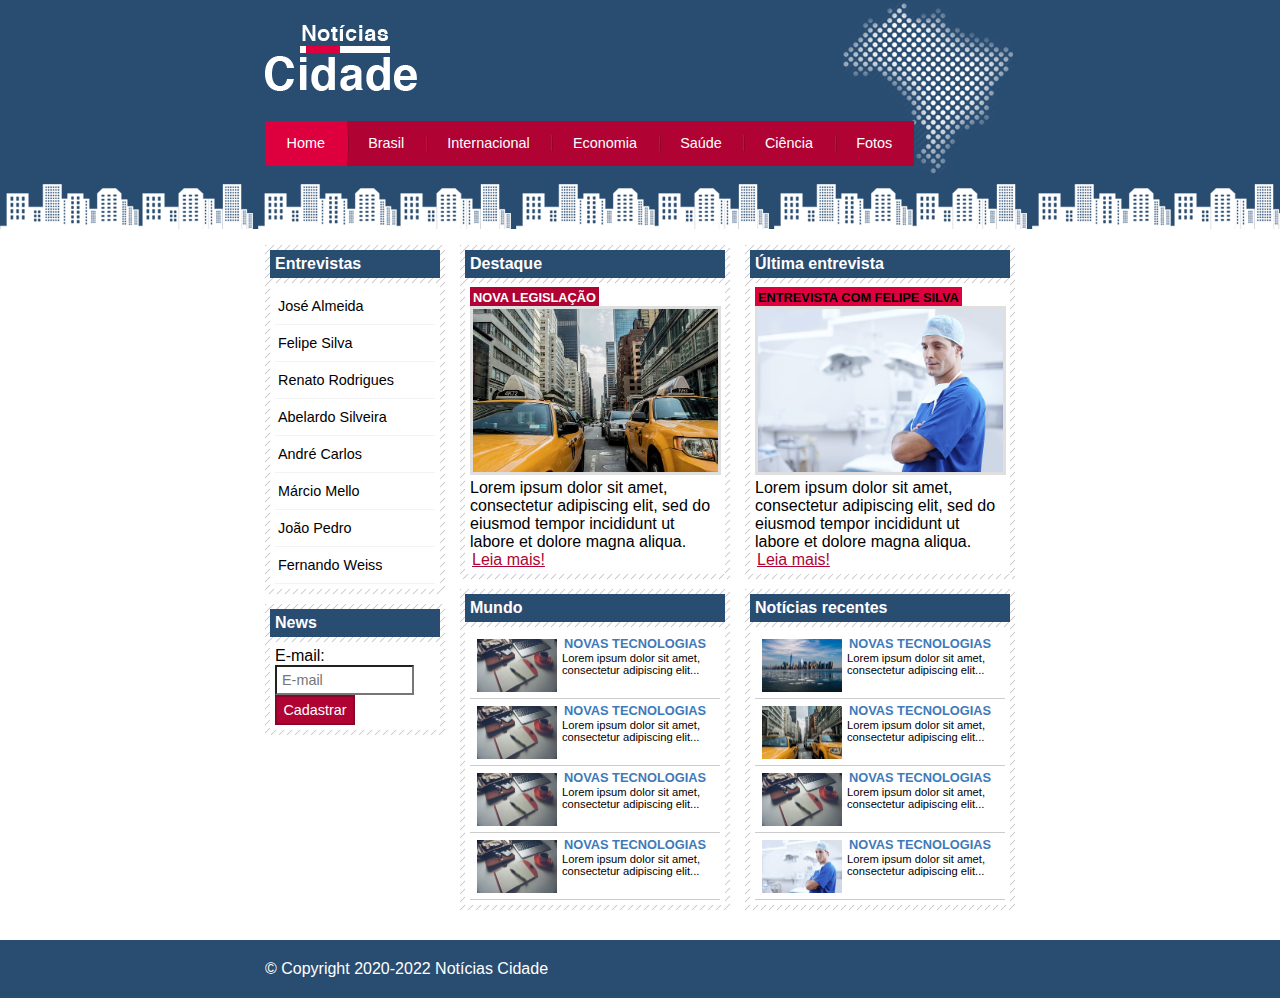
<file: index.html>
<!DOCTYPE html>
<html>
    <head>
        <title>Notícias Cidade - Seu site de notícias</title>
        <meta charset="utf-8">

        <!--Estilo customizado-->
        <link rel="stylesheet" type="text/css" href="estilo.css">

    </head>

    <body class="home">
        <!--Início do container-->
        <div id="container">

            <!--Início topo-->
            <div id="topo">
                <h1 class="logo">Notícias Cidade</h1> 
                <!--título permaneceu por uma questão de acessibilidade
                Atenção -> não ocultar com 'display non'e pois os 
                buscadores como Google podem se questionar
                o porquê de você estar escondendo conteúdo-->
                <ul id="navegacao">
                    <li class="primeiro">
                        <a id="home" href="index.html">Home</a>
                    </li>
                    <li>
                        <a id="brasil" href="brasil.html">Brasil</a>
                    </li>
                    <li>
                        <a id="internacional" href="internacional.html">Internacional</a>
                    </li>
                    <li>
                        <a id="economia" href="economia.html">Economia</a>
                    </li>
                    <li>
                        <a id="saude" href="saude.html">Saúde</a>
                    </li>
                    <li>
                        <a id="ciencia" href="ciencia.html">Ciência</a>
                    </li>
                    <li>
                        <a id="fotos" href="fotos.html">Fotos</a>
                    </li>
                </ul>
            </div>
            <!--Fim topo-->

            <!--Início conteúdo-->
            <div id="conteudo">

                <!--Início conteúdo primário-->
                <!--Por uma questão de acessibilidade o conteúdo primário vem primeiro-->
                <div id="primario">
                    <div class="caixa destaque">
                        <h2>Destaque</h2>
                        <div class="caixa-conteudo">
                            <h3>Nova Legislação</h3>
                            <img class="imagem-principal" src="/imagens/taxi.jpg" width="100%">
                            <p>
                                Lorem ipsum dolor sit amet, consectetur adipiscing elit, 
                                sed do eiusmod tempor incididunt ut labore et dolore 
                                magna aliqua. 
                            </p>
                            <a href="nova-legislacao.html">Leia mais!</a>
                        </div>
                    </div>

                    <div class="caixa">
                        <h2>Mundo</h2>
                        <div class="caixa-conteudo">
                            <ul id="lista-noticias">
                                <li>
                                    <a href="">
                                        <img src="imagens/tecnologia.jpg" width="80">
                                        <h3>Novas tecnologias</h3>
                                        <p>
                                            Lorem ipsum dolor sit amet, 
                                            consectetur adipiscing elit...
                                        </p>
                                    </a>
                                </li>
                                <li>
                                    <a href="">
                                        <img src="imagens/tecnologia.jpg" width="80">
                                        <h3>Novas tecnologias</h3>
                                        <p>
                                            Lorem ipsum dolor sit amet, 
                                            consectetur adipiscing elit...
                                        </p>
                                    </a>
                                </li>
                                <li>
                                    <a href="">
                                        <img src="imagens/tecnologia.jpg" width="80">
                                        <h3>Novas tecnologias</h3>
                                        <p>
                                            Lorem ipsum dolor sit amet, 
                                            consectetur adipiscing elit...
                                        </p>
                                    </a>
                                </li>
                                <li>
                                    <a href="">
                                        <img src="imagens/tecnologia.jpg" width="80">
                                        <h3>Novas tecnologias</h3>
                                        <p>
                                            Lorem ipsum dolor sit amet, 
                                            consectetur adipiscing elit...
                                        </p>
                                    </a>
                                </li>

                            </ul>
                        </div>
                    </div>

                </div>
                <!--Fim conteúdo primário-->

                <!--Início conteúdo secundário-->
                <div id="secundario">
                    <div class="caixa entrevista">
                        <h2>Última entrevista</h2>
                        <div class="caixa-conteudo">
                            <h3>Entrevista com Felipe Silva</h3>
                            <img class="imagem-principal" src="/imagens/doutor.jpg" width="100%">
                            <p>
                                Lorem ipsum dolor sit amet, consectetur adipiscing elit, 
                                sed do eiusmod tempor incididunt ut labore et dolore 
                                magna aliqua. 
                            </p>
                            <a href="">Leia mais!</a>
                        </div>
                    </div>

                    <div class="caixa">
                        <h2>Notícias recentes</h2>
                        <div class="caixa-conteudo">
                            <ul id="lista-noticias">
                                <li>
                                    <a href="">
                                        <img src="imagens/cidade.jpg" width="80">
                                        <h3>Novas tecnologias</h3>
                                        <p>
                                            Lorem ipsum dolor sit amet, 
                                            consectetur adipiscing elit...
                                        </p>
                                    </a>
                                </li>
                                <li>
                                    <a href="">
                                        <img src="imagens/taxi.jpg" width="80">
                                        <h3>Novas tecnologias</h3>
                                        <p>
                                            Lorem ipsum dolor sit amet, 
                                            consectetur adipiscing elit...
                                        </p>
                                    </a>
                                </li>
                                <li>
                                    <a href="">
                                        <img src="imagens/tecnologia.jpg" width="80">
                                        <h3>Novas tecnologias</h3>
                                        <p>
                                            Lorem ipsum dolor sit amet, 
                                            consectetur adipiscing elit...
                                        </p>
                                    </a>
                                </li>
                                <li>
                                    <a href="">
                                        <img src="imagens/doutor.jpg" width="80">
                                        <h3>Novas tecnologias</h3>
                                        <p>
                                            Lorem ipsum dolor sit amet, 
                                            consectetur adipiscing elit...
                                        </p>
                                    </a>
                                </li>

                            </ul>
                        </div>
                    </div>
                </div>
                <!--Fim conteúdo secundário-->

                <!--Início lateral-->
                <div id="lateral">
                    <div class="caixa">
                        <h2>Entrevistas</h2>
                        <div class="caixa-conteudo">
                            <ul>
                                <li>
                                    <a href="">José Almeida</a>
                                </li>
                                <li>
                                    <a href="">Felipe Silva</a>
                                </li>
                                <li>
                                    <a href="">Renato Rodrigues</a>
                                </li>
                                <li>
                                    <a href="">Abelardo Silveira</a>
                                </li>
                                <li>
                                    <a href="">André Carlos</a>
                                </li>
                                <li>
                                    <a href="">Márcio Mello</a>
                                </li>
                                <li>
                                    <a href="">João Pedro</a>
                                </li>
                                <li>
                                    <a href="">Fernando Weiss</a>
                                </li>
                            </ul>
                        </div>
                    </div>

                    <div class="caixa">
                        <h2>News</h2>
                        <div class="caixa-conteudo">
                            <form>
                                <div>
                                    <label for="email">E-mail:</label>
                                    <input type="text" name="email" id="email" placeholder="E-mail">
                                </div>
                                <div>
                                    <input class="submit" type="submit" value="Cadastrar">
                                </div>
                            </form>
                        </div>
                    </div>
                </div>
                <!--Fim lateral-->

            </div>
            <!--Fim conteúdo-->

        </div>
        <!--Fim do container-->

        <!--Início rodapé-->
        <div id="container-rodape" style="clear: both;">
            <!--clear: both -> remove o fluxo flutuante-->
            <div id="rodape">
                &copy; Copyright 2020-2022 Notícias Cidade
            </div>
        </div>
        <!--Fim rodapé-->

    </body>
</html>
</file>
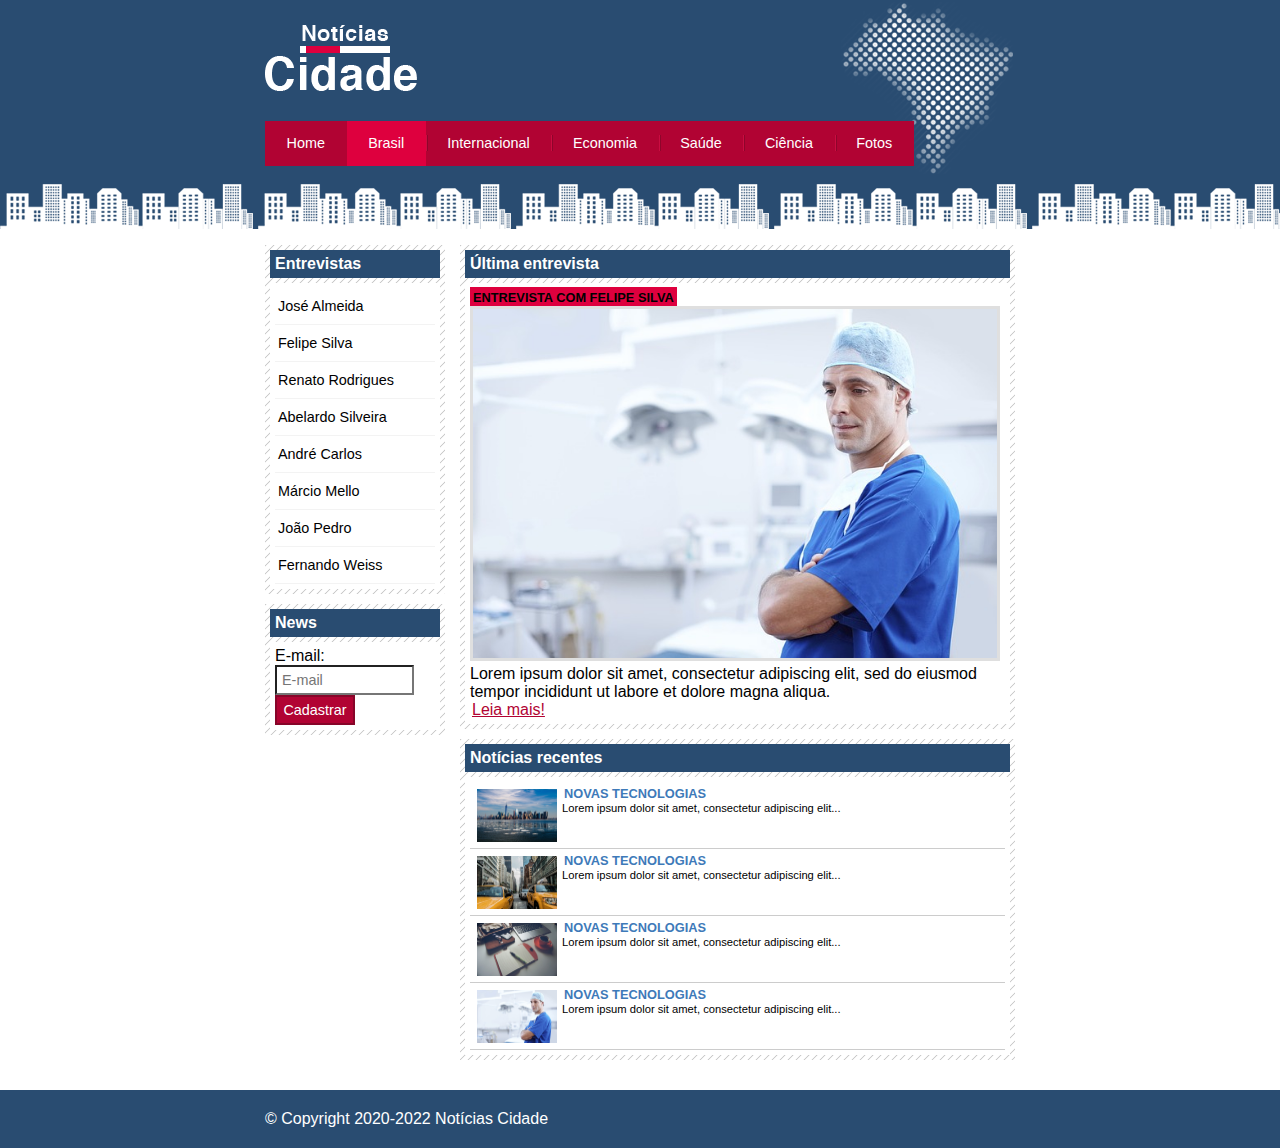
<file: brasil.html>
<!DOCTYPE html>
<html>
    <head>
        <title>Notícias Cidade - Seu site de notícias</title>
        <meta charset="utf-8">

        <!--Estilo customizado-->
        <link rel="stylesheet" type="text/css" href="estilo.css">

    </head>

        <body id="duas-colunas" class="brasil">
            <!--Início do container-->
            <div id="container">
    
                <!--Início topo-->
                <div id="topo">
                    <h1 class="logo">Notícias Cidade</h1> 
                    <!--título permaneceu por uma questão de acessibilidade
                    Atenção -> não ocultar com 'display non'e pois os 
                    buscadores como Google podem se questionar
                    o porquê de você estar escondendo conteúdo-->
                    <ul id="navegacao">
                        <li class="primeiro">
                            <a id="home" href="index.html">Home</a>
                        </li>
                        <li>
                            <a id="brasil" href="brasil.html">Brasil</a>
                        </li>
                        <li>
                            <a id="internacional" href="internacional.html">Internacional</a>
                        </li>
                        <li>
                            <a id="economia" href="economia.html">Economia</a>
                        </li>
                        <li>
                            <a id="saude" href="saude.html">Saúde</a>
                        </li>
                        <li>
                            <a id="ciencia" href="ciencia.html">Ciência</a>
                        </li>
                        <li>
                            <a id="fotos" href="fotos.html">Fotos</a>
                        </li>
                    </ul>
                </div>
                <!--Fim topo-->
    
                <!--Início conteúdo-->
                <div id="conteudo">
    
                    <!--Por uma questão de acessibilidade o conteúdo primário vem primeiro-->
                    <div id="primario">
                        <div class="caixa entrevista">
                            <h2>Última entrevista</h2>
                            <div class="caixa-conteudo">
                                <h3>Entrevista com Felipe Silva</h3>
                                <img class="imagem-principal" src="/imagens/doutor.jpg" width="100%">
                                <p>
                                    Lorem ipsum dolor sit amet, consectetur adipiscing elit, 
                                    sed do eiusmod tempor incididunt ut labore et dolore 
                                    magna aliqua. 
                                </p>
                                <a href="">Leia mais!</a>
                            </div>
                        </div>
    
                        <div class="caixa">
                            <h2>Notícias recentes</h2>
                            <div class="caixa-conteudo">
                                <ul id="lista-noticias">
                                    <li>
                                        <a href="">
                                            <img src="imagens/cidade.jpg" width="80">
                                            <h3>Novas tecnologias</h3>
                                            <p>
                                                Lorem ipsum dolor sit amet, 
                                                consectetur adipiscing elit...
                                            </p>
                                        </a>
                                    </li>
                                    <li>
                                        <a href="">
                                            <img src="imagens/taxi.jpg" width="80">
                                            <h3>Novas tecnologias</h3>
                                            <p>
                                                Lorem ipsum dolor sit amet, 
                                                consectetur adipiscing elit...
                                            </p>
                                        </a>
                                    </li>
                                    <li>
                                        <a href="">
                                            <img src="imagens/tecnologia.jpg" width="80">
                                            <h3>Novas tecnologias</h3>
                                            <p>
                                                Lorem ipsum dolor sit amet, 
                                                consectetur adipiscing elit...
                                            </p>
                                        </a>
                                    </li>
                                    <li>
                                        <a href="">
                                            <img src="imagens/doutor.jpg" width="80">
                                            <h3>Novas tecnologias</h3>
                                            <p>
                                                Lorem ipsum dolor sit amet, 
                                                consectetur adipiscing elit...
                                            </p>
                                        </a>
                                    </li>
    
                                </ul>
                            </div>
                        </div>
                    </div>

                    <!--Início lateral-->
                    <div id="lateral">
                        <div class="caixa">
                            <h2>Entrevistas</h2>
                            <div class="caixa-conteudo">
                                <ul>
                                    <li>
                                        <a href="">José Almeida</a>
                                    </li>
                                    <li>
                                        <a href="">Felipe Silva</a>
                                    </li>
                                    <li>
                                        <a href="">Renato Rodrigues</a>
                                    </li>
                                    <li>
                                        <a href="">Abelardo Silveira</a>
                                    </li>
                                    <li>
                                        <a href="">André Carlos</a>
                                    </li>
                                    <li>
                                        <a href="">Márcio Mello</a>
                                    </li>
                                    <li>
                                        <a href="">João Pedro</a>
                                    </li>
                                    <li>
                                        <a href="">Fernando Weiss</a>
                                    </li>
                                </ul>
                            </div>
                        </div>

                        <div class="caixa">
                            <h2>News</h2>
                            <div class="caixa-conteudo">
                                <form>
                                    <div>
                                        <label for="email">E-mail:</label>
                                        <input type="text" name="email" id="email" placeholder="E-mail">
                                    </div>
                                    <div>
                                        <input class="submit" type="submit" value="Cadastrar">
                                    </div>
                                </form>
                            </div>
                        </div>
                    </div>
                    <!--Fim lateral-->

                </div>
                <!--Fim conteúdo-->
    
            </div>
            <!--Fim do container-->
    
            <!--Início rodapé-->
            <div id="container-rodape" style="clear: both;">
                <!--clear: both -> remove o fluxo flutuante-->
                <div id="rodape">
                    &copy; Copyright 2020-2022 Notícias Cidade
                </div>
            </div>
            <!--Fim rodapé-->
    
        </body>
   
</html>
</file>
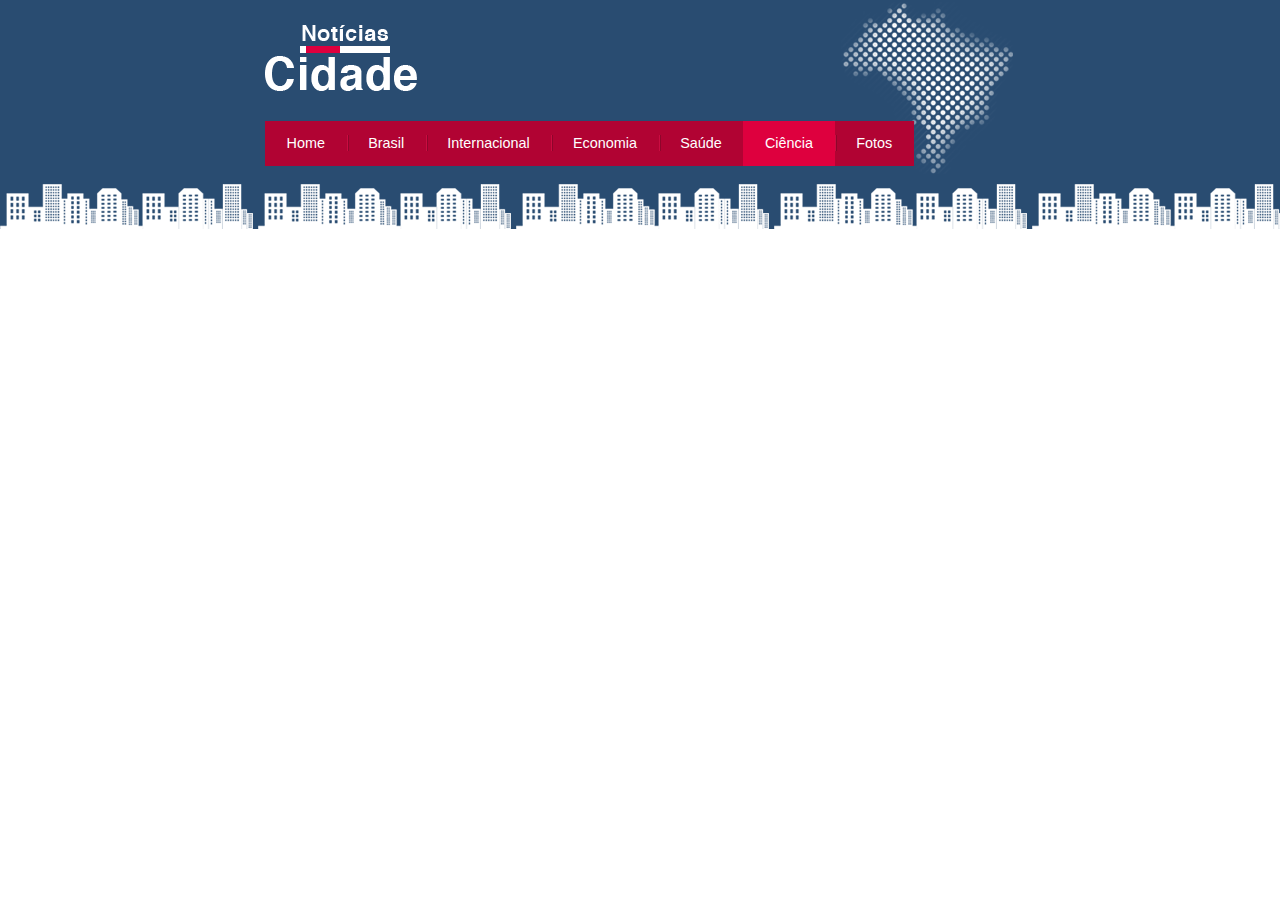
<file: ciencia.html>
<!DOCTYPE html>
<html>
    <head>
        <title>Notícias Cidade - Seu site de notícias</title>
        <meta charset="utf-8">

        <!--Estilo customizado-->
        <link rel="stylesheet" type="text/css" href="estilo.css">

    </head>

    <body class="ciencia">
        <div id="container">
            <div id="topo">
                <h1 class="logo">Notícias Cidade</h1> 
                <!--título permaneceu por uma questão de acessibilidade
                Atenção -> não ocultar com 'display non'e pois os 
                buscadores como Google podem se questionar
                o porquê de você estar escondendo conteúdo-->
                <ul id="navegacao">
                    <li class="primeiro">
                        <a id="home" href="index.html">Home</a>
                    </li>
                    <li>
                        <a id="brasil" href="brasil.html">Brasil</a>
                    </li>
                    <li>
                        <a id="internacional" href="internacional.html">Internacional</a>
                    </li>
                    <li>
                        <a id="economia" href="economia.html">Economia</a>
                    </li>
                    <li>
                        <a id="saude" href="saude.html">Saúde</a>
                    </li>
                    <li>
                        <a id="ciencia" href="ciencia.html">Ciência</a>
                    </li>
                    <li>
                        <a id="fotos" href="fotos.html">Fotos</a>
                    </li>
                </ul>
            </div>
    </body>
</html>
</file>
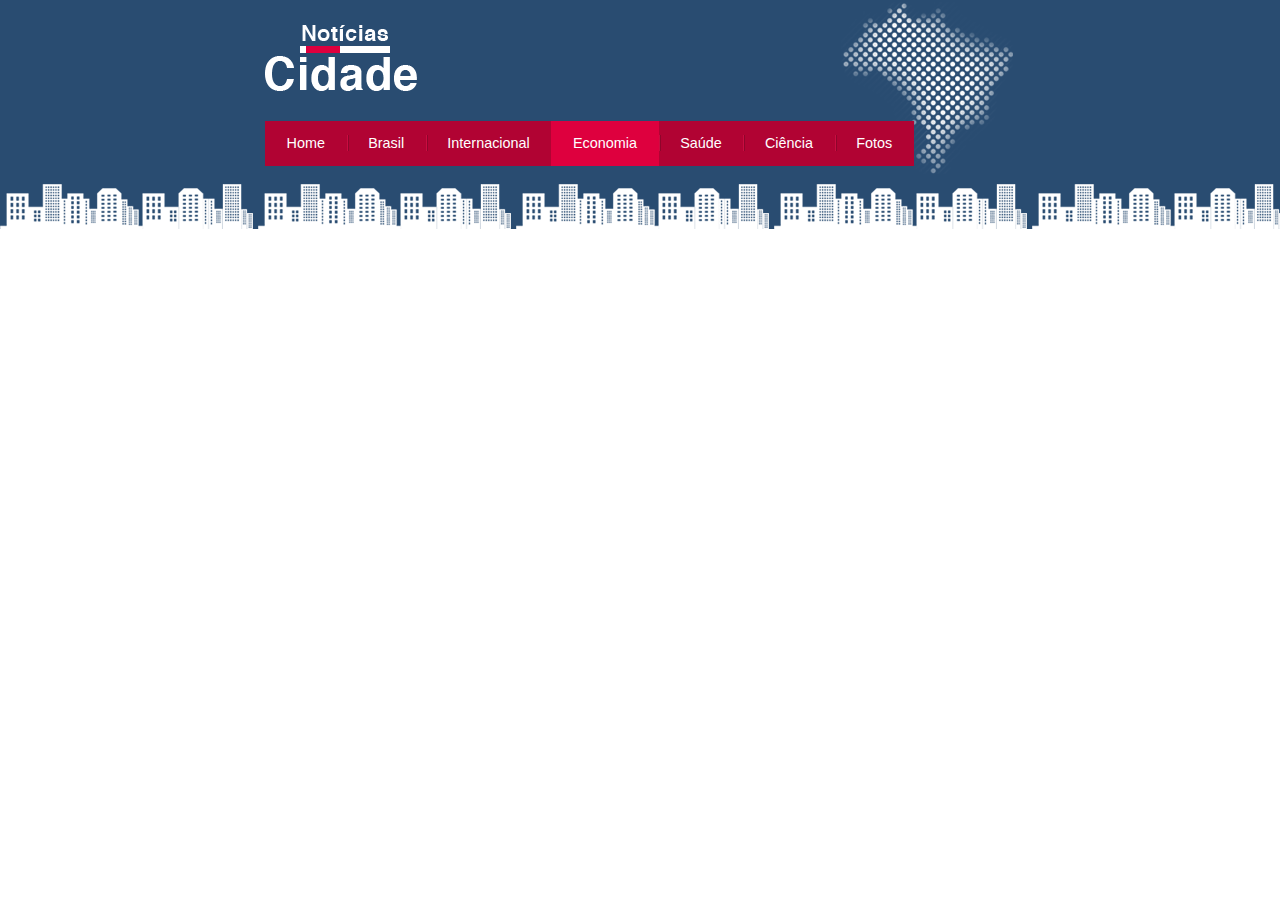
<file: economia.html>
<!DOCTYPE html>
<html>
    <head>
        <title>Notícias Cidade - Seu site de notícias</title>
        <meta charset="utf-8">

        <!--Estilo customizado-->
        <link rel="stylesheet" type="text/css" href="estilo.css">

    </head>

    <body class="economia">
        <div id="container">
            <div id="topo">
                <h1 class="logo">Notícias Cidade</h1> 
                <!--título permaneceu por uma questão de acessibilidade
                Atenção -> não ocultar com 'display non'e pois os 
                buscadores como Google podem se questionar
                o porquê de você estar escondendo conteúdo-->
                <ul id="navegacao">
                    <li class="primeiro">
                        <a id="home" href="index.html">Home</a>
                    </li>
                    <li>
                        <a id="brasil" href="brasil.html">Brasil</a>
                    </li>
                    <li>
                        <a id="internacional" href="internacional.html">Internacional</a>
                    </li>
                    <li>
                        <a id="economia" href="economia.html">Economia</a>
                    </li>
                    <li>
                        <a id="saude" href="saude.html">Saúde</a>
                    </li>
                    <li>
                        <a id="ciencia" href="ciencia.html">Ciência</a>
                    </li>
                    <li>
                        <a id="fotos" href="fotos.html">Fotos</a>
                    </li>
                </ul>
            </div>
    </body>
</html>
</file>
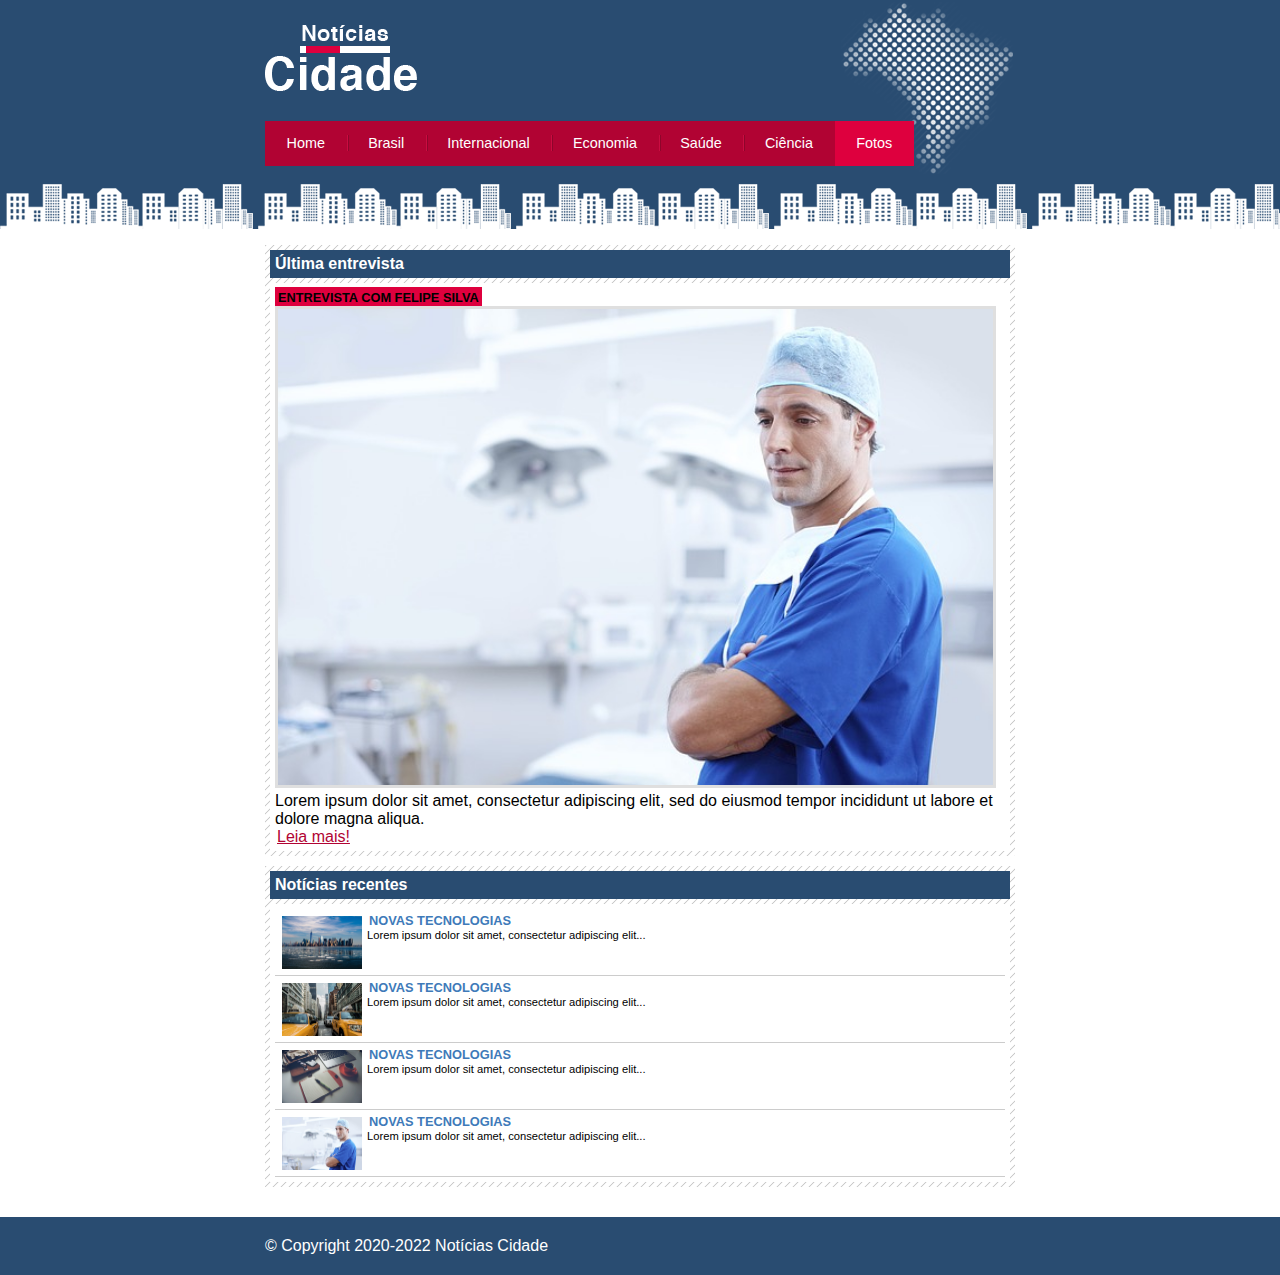
<file: fotos.html>
<!DOCTYPE html>
<html>
    <head>
        <title>Notícias Cidade - Seu site de notícias</title>
        <meta charset="utf-8">

        <!--Estilo customizado-->
        <link rel="stylesheet" type="text/css" href="estilo.css">

    </head>

    <body id="uma-coluna" class="fotos">
        <!--Início do container-->
        <div id="container">

            <!--Início topo-->
            <div id="topo">
                <h1 class="logo">Notícias Cidade</h1> 
                <!--título permaneceu por uma questão de acessibilidade
                Atenção -> não ocultar com 'display non'e pois os 
                buscadores como Google podem se questionar
                o porquê de você estar escondendo conteúdo-->
                <ul id="navegacao">
                    <li class="primeiro">
                        <a id="home" href="index.html">Home</a>
                    </li>
                    <li>
                        <a id="brasil" href="brasil.html">Brasil</a>
                    </li>
                    <li>
                        <a id="internacional" href="internacional.html">Internacional</a>
                    </li>
                    <li>
                        <a id="economia" href="economia.html">Economia</a>
                    </li>
                    <li>
                        <a id="saude" href="saude.html">Saúde</a>
                    </li>
                    <li>
                        <a id="ciencia" href="ciencia.html">Ciência</a>
                    </li>
                    <li>
                        <a id="fotos" href="fotos.html">Fotos</a>
                    </li>
                </ul>
            </div>
            <!--Fim topo-->

            <!--Início conteúdo-->
            <div id="conteudo">
                <!--Por uma questão de acessibilidade o conteúdo primário vem primeiro-->
                <div id="primario">
                    <div class="caixa entrevista">
                        <h2>Última entrevista</h2>
                        <div class="caixa-conteudo">
                            <h3>Entrevista com Felipe Silva</h3>
                            <img class="imagem-principal" src="/imagens/doutor.jpg" width="100%">
                            <p>
                                Lorem ipsum dolor sit amet, consectetur adipiscing elit, 
                                sed do eiusmod tempor incididunt ut labore et dolore 
                                magna aliqua. 
                            </p>
                            <a href="">Leia mais!</a>
                        </div>
                    </div>

                    <div class="caixa">
                        <h2>Notícias recentes</h2>
                        <div class="caixa-conteudo">
                            <ul id="lista-noticias">
                                <li>
                                    <a href="">
                                        <img src="imagens/cidade.jpg" width="80">
                                        <h3>Novas tecnologias</h3>
                                        <p>
                                            Lorem ipsum dolor sit amet, 
                                            consectetur adipiscing elit...
                                        </p>
                                    </a>
                                </li>
                                <li>
                                    <a href="">
                                        <img src="imagens/taxi.jpg" width="80">
                                        <h3>Novas tecnologias</h3>
                                        <p>
                                            Lorem ipsum dolor sit amet, 
                                            consectetur adipiscing elit...
                                        </p>
                                    </a>
                                </li>
                                <li>
                                    <a href="">
                                        <img src="imagens/tecnologia.jpg" width="80">
                                        <h3>Novas tecnologias</h3>
                                        <p>
                                            Lorem ipsum dolor sit amet, 
                                            consectetur adipiscing elit...
                                        </p>
                                    </a>
                                </li>
                                <li>
                                    <a href="">
                                        <img src="imagens/doutor.jpg" width="80">
                                        <h3>Novas tecnologias</h3>
                                        <p>
                                            Lorem ipsum dolor sit amet, 
                                            consectetur adipiscing elit...
                                        </p>
                                    </a>
                                </li>
                            </ul>
                        </div>
                    </div>
                </div>
            </div>
            <!--Fim conteúdo-->
        </div>
        <!--Fim do container-->

        <!--Início rodapé-->
        <div id="container-rodape" style="clear: both;">
            <!--clear: both -> remove o fluxo flutuante-->
            <div id="rodape">
                &copy; Copyright 2020-2022 Notícias Cidade
            </div>
        </div>
        <!--Fim rodapé-->

    </body>
</html>
</file>
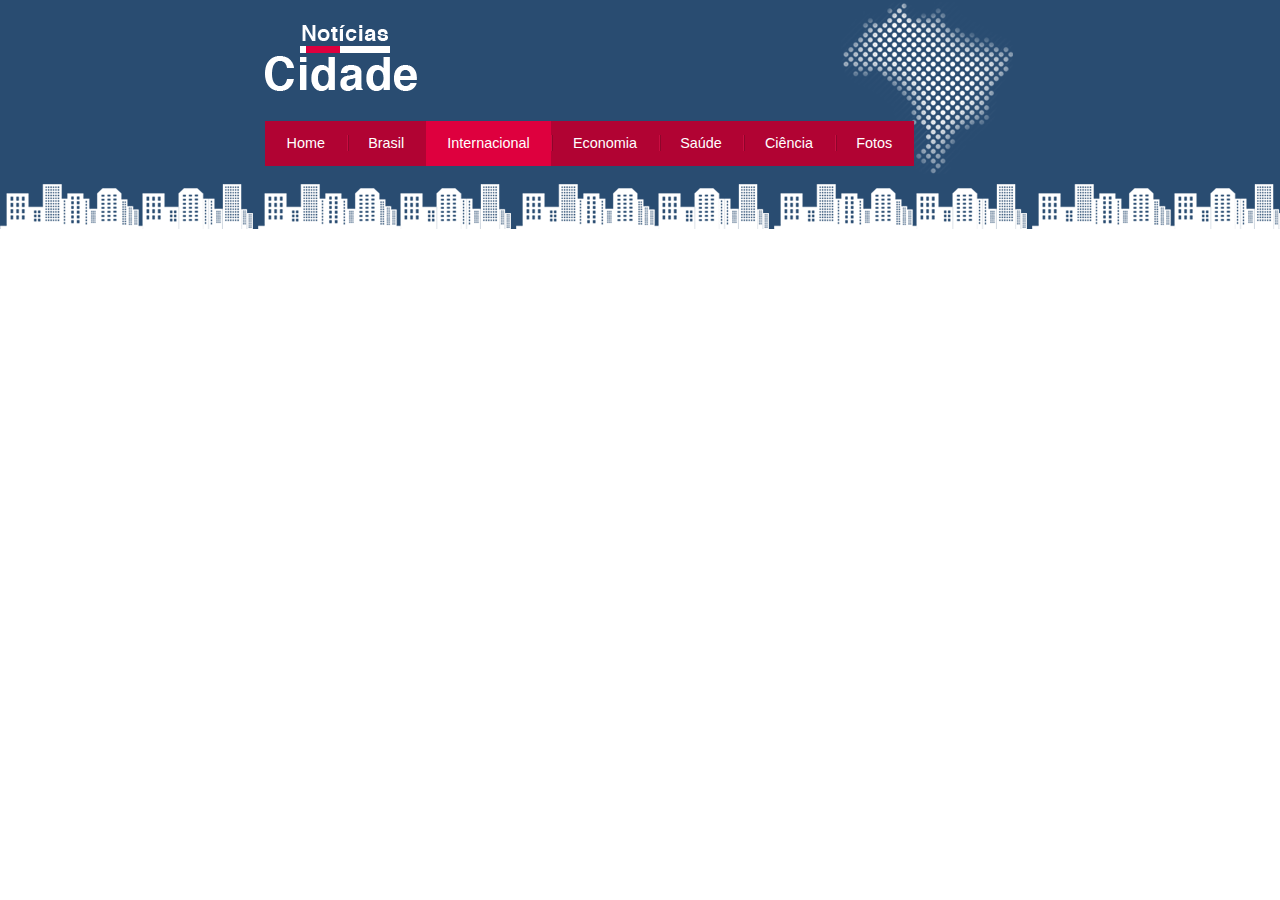
<file: internacional.html>
<!DOCTYPE html>
<html>
    <head>
        <title>Notícias Cidade - Seu site de notícias</title>
        <meta charset="utf-8">

        <!--Estilo customizado-->
        <link rel="stylesheet" type="text/css" href="estilo.css">

    </head>

    <body class="internacional">
        <div id="container">
            <div id="topo">
                <h1 class="logo">Notícias Cidade</h1> 
                <!--título permaneceu por uma questão de acessibilidade
                Atenção -> não ocultar com 'display non'e pois os 
                buscadores como Google podem se questionar
                o porquê de você estar escondendo conteúdo-->
                <ul id="navegacao">
                    <li class="primeiro">
                        <a id="home" href="index.html">Home</a>
                    </li>
                    <li>
                        <a id="brasil" href="brasil.html">Brasil</a>
                    </li>
                    <li>
                        <a id="internacional" href="internacional.html">Internacional</a>
                    </li>
                    <li>
                        <a id="economia" href="economia.html">Economia</a>
                    </li>
                    <li>
                        <a id="saude" href="saude.html">Saúde</a>
                    </li>
                    <li>
                        <a id="ciencia" href="ciencia.html">Ciência</a>
                    </li>
                    <li>
                        <a id="fotos" href="fotos.html">Fotos</a>
                    </li>
                </ul>
            </div>
    </body>
</html>
</file>
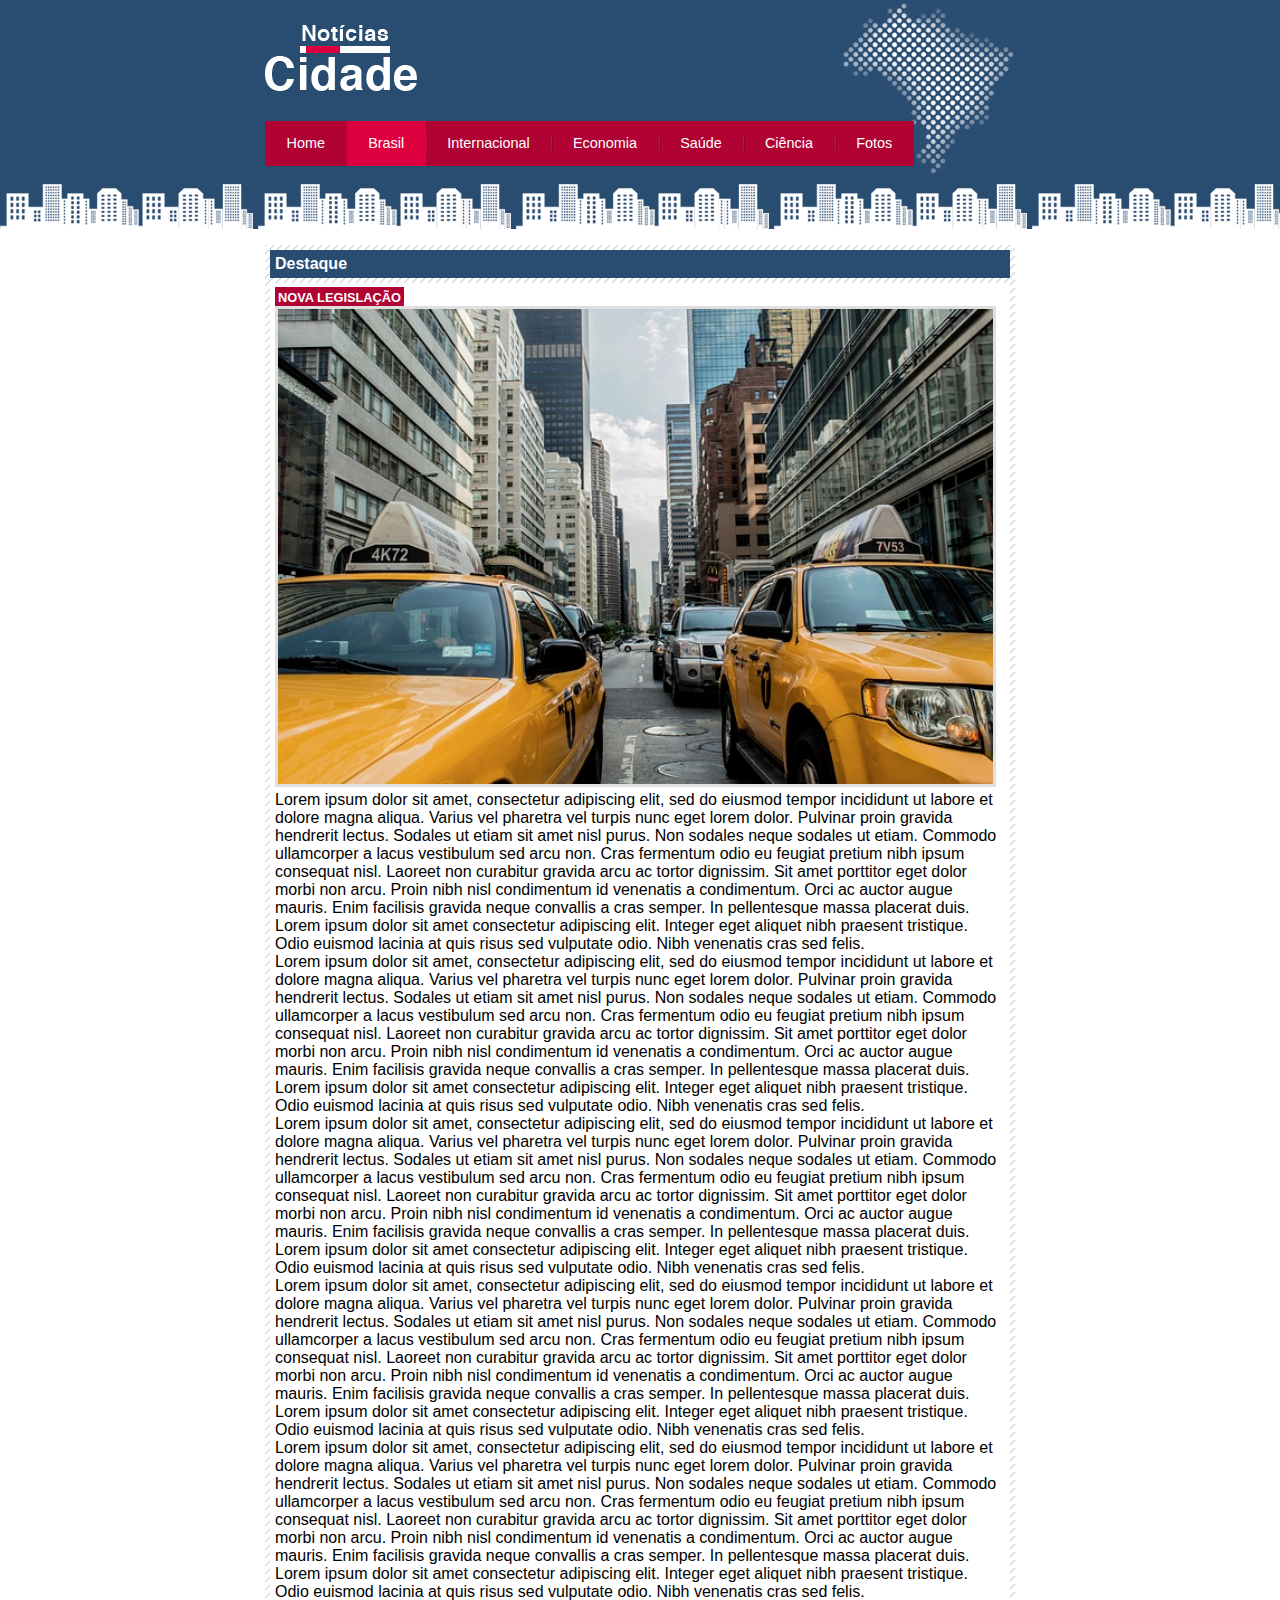
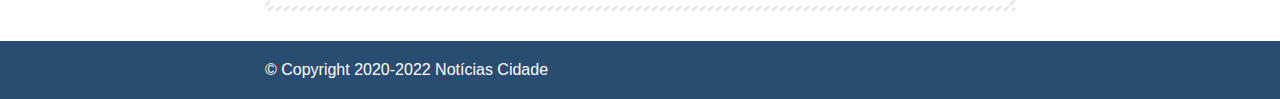
<file: nova-legislacao.html>
<!DOCTYPE html>
<html>
    <head>
        <title>Notícias Cidade - Seu site de notícias</title>
        <meta charset="utf-8">

        <!--Estilo customizado-->
        <link rel="stylesheet" type="text/css" href="estilo.css">

    </head>

    <body id="uma-coluna" class="brasil">
        <!--Início do container-->
        <div id="container">

            <!--Início topo-->
            <div id="topo">
                <h1 class="logo">Notícias Cidade</h1> 
                <!--título permaneceu por uma questão de acessibilidade
                Atenção -> não ocultar com 'display non'e pois os 
                buscadores como Google podem se questionar
                o porquê de você estar escondendo conteúdo-->
                <ul id="navegacao">
                    <li class="primeiro">
                        <a id="home" href="index.html">Home</a>
                    </li>
                    <li>
                        <a id="brasil" href="brasil.html">Brasil</a>
                    </li>
                    <li>
                        <a id="internacional" href="internacional.html">Internacional</a>
                    </li>
                    <li>
                        <a id="economia" href="economia.html">Economia</a>
                    </li>
                    <li>
                        <a id="saude" href="saude.html">Saúde</a>
                    </li>
                    <li>
                        <a id="ciencia" href="ciencia.html">Ciência</a>
                    </li>
                    <li>
                        <a id="fotos" href="fotos.html">Fotos</a>
                    </li>
                </ul>
            </div>
            <!--Fim topo-->

            <!--Início conteúdo-->
            <div id="conteudo">

                <!--Início conteúdo primário-->
                <!--Por uma questão de acessibilidade o conteúdo primário vem primeiro-->
                <div id="primario">
                    <div class="caixa destaque">
                        <h2>Destaque</h2>
                        <div class="caixa-conteudo">
                            <h3>Nova Legislação</h3>
                            <img class="imagem-principal" src="/imagens/taxi.jpg" width="100%">
                            <p>
                                Lorem ipsum dolor sit amet, consectetur adipiscing elit, 
                                sed do eiusmod tempor incididunt ut labore et dolore magna 
                                aliqua. Varius vel pharetra vel turpis nunc eget lorem dolor. 
                                Pulvinar proin gravida hendrerit lectus. Sodales ut etiam sit 
                                amet nisl purus. Non sodales neque sodales ut etiam. Commodo
                                ullamcorper a lacus vestibulum sed arcu non. Cras fermentum 
                                odio eu feugiat pretium nibh ipsum consequat nisl. Laoreet 
                                non curabitur gravida arcu ac tortor dignissim. Sit amet 
                                porttitor eget dolor morbi non arcu. Proin nibh nisl condimentum 
                                id venenatis a condimentum. Orci ac auctor augue mauris. 
                                Enim facilisis gravida neque convallis a cras semper. In 
                                pellentesque massa placerat duis. Lorem ipsum dolor sit amet 
                                consectetur adipiscing elit. Integer eget aliquet nibh praesent 
                                tristique. Odio euismod lacinia at quis risus sed vulputate odio. 
                                Nibh venenatis cras sed felis. 
                            </p>
                            <p>
                                Lorem ipsum dolor sit amet, consectetur adipiscing elit, 
                                sed do eiusmod tempor incididunt ut labore et dolore magna 
                                aliqua. Varius vel pharetra vel turpis nunc eget lorem dolor. 
                                Pulvinar proin gravida hendrerit lectus. Sodales ut etiam sit 
                                amet nisl purus. Non sodales neque sodales ut etiam. Commodo
                                ullamcorper a lacus vestibulum sed arcu non. Cras fermentum 
                                odio eu feugiat pretium nibh ipsum consequat nisl. Laoreet 
                                non curabitur gravida arcu ac tortor dignissim. Sit amet 
                                porttitor eget dolor morbi non arcu. Proin nibh nisl condimentum 
                                id venenatis a condimentum. Orci ac auctor augue mauris. 
                                Enim facilisis gravida neque convallis a cras semper. In 
                                pellentesque massa placerat duis. Lorem ipsum dolor sit amet 
                                consectetur adipiscing elit. Integer eget aliquet nibh praesent 
                                tristique. Odio euismod lacinia at quis risus sed vulputate odio. 
                                Nibh venenatis cras sed felis. 
                            </p>
                            <p>
                                Lorem ipsum dolor sit amet, consectetur adipiscing elit, 
                                sed do eiusmod tempor incididunt ut labore et dolore magna 
                                aliqua. Varius vel pharetra vel turpis nunc eget lorem dolor. 
                                Pulvinar proin gravida hendrerit lectus. Sodales ut etiam sit 
                                amet nisl purus. Non sodales neque sodales ut etiam. Commodo
                                ullamcorper a lacus vestibulum sed arcu non. Cras fermentum 
                                odio eu feugiat pretium nibh ipsum consequat nisl. Laoreet 
                                non curabitur gravida arcu ac tortor dignissim. Sit amet 
                                porttitor eget dolor morbi non arcu. Proin nibh nisl condimentum 
                                id venenatis a condimentum. Orci ac auctor augue mauris. 
                                Enim facilisis gravida neque convallis a cras semper. In 
                                pellentesque massa placerat duis. Lorem ipsum dolor sit amet 
                                consectetur adipiscing elit. Integer eget aliquet nibh praesent 
                                tristique. Odio euismod lacinia at quis risus sed vulputate odio. 
                                Nibh venenatis cras sed felis. 
                            </p>
                            <p>
                                Lorem ipsum dolor sit amet, consectetur adipiscing elit, 
                                sed do eiusmod tempor incididunt ut labore et dolore magna 
                                aliqua. Varius vel pharetra vel turpis nunc eget lorem dolor. 
                                Pulvinar proin gravida hendrerit lectus. Sodales ut etiam sit 
                                amet nisl purus. Non sodales neque sodales ut etiam. Commodo
                                ullamcorper a lacus vestibulum sed arcu non. Cras fermentum 
                                odio eu feugiat pretium nibh ipsum consequat nisl. Laoreet 
                                non curabitur gravida arcu ac tortor dignissim. Sit amet 
                                porttitor eget dolor morbi non arcu. Proin nibh nisl condimentum 
                                id venenatis a condimentum. Orci ac auctor augue mauris. 
                                Enim facilisis gravida neque convallis a cras semper. In 
                                pellentesque massa placerat duis. Lorem ipsum dolor sit amet 
                                consectetur adipiscing elit. Integer eget aliquet nibh praesent 
                                tristique. Odio euismod lacinia at quis risus sed vulputate odio. 
                                Nibh venenatis cras sed felis. 
                            </p>
                            <p>
                                Lorem ipsum dolor sit amet, consectetur adipiscing elit, 
                                sed do eiusmod tempor incididunt ut labore et dolore magna 
                                aliqua. Varius vel pharetra vel turpis nunc eget lorem dolor. 
                                Pulvinar proin gravida hendrerit lectus. Sodales ut etiam sit 
                                amet nisl purus. Non sodales neque sodales ut etiam. Commodo
                                ullamcorper a lacus vestibulum sed arcu non. Cras fermentum 
                                odio eu feugiat pretium nibh ipsum consequat nisl. Laoreet 
                                non curabitur gravida arcu ac tortor dignissim. Sit amet 
                                porttitor eget dolor morbi non arcu. Proin nibh nisl condimentum 
                                id venenatis a condimentum. Orci ac auctor augue mauris. 
                                Enim facilisis gravida neque convallis a cras semper. In 
                                pellentesque massa placerat duis. Lorem ipsum dolor sit amet 
                                consectetur adipiscing elit. Integer eget aliquet nibh praesent 
                                tristique. Odio euismod lacinia at quis risus sed vulputate odio. 
                                Nibh venenatis cras sed felis. 
                            </p>
                        </div>
                    </div>
                </div>
                <!--Fim conteúdo primário-->

            </div>
            <!--Fim conteúdo-->

        </div>
        <!--Fim do container-->

        <!--Início rodapé-->
        <div id="container-rodape" style="clear: both;">
            <!--clear: both -> remove o fluxo flutuante-->
            <div id="rodape">
                &copy; Copyright 2020-2022 Notícias Cidade
            </div>
        </div>
        <!--Fim rodapé-->

    </body>
</html>
</file>
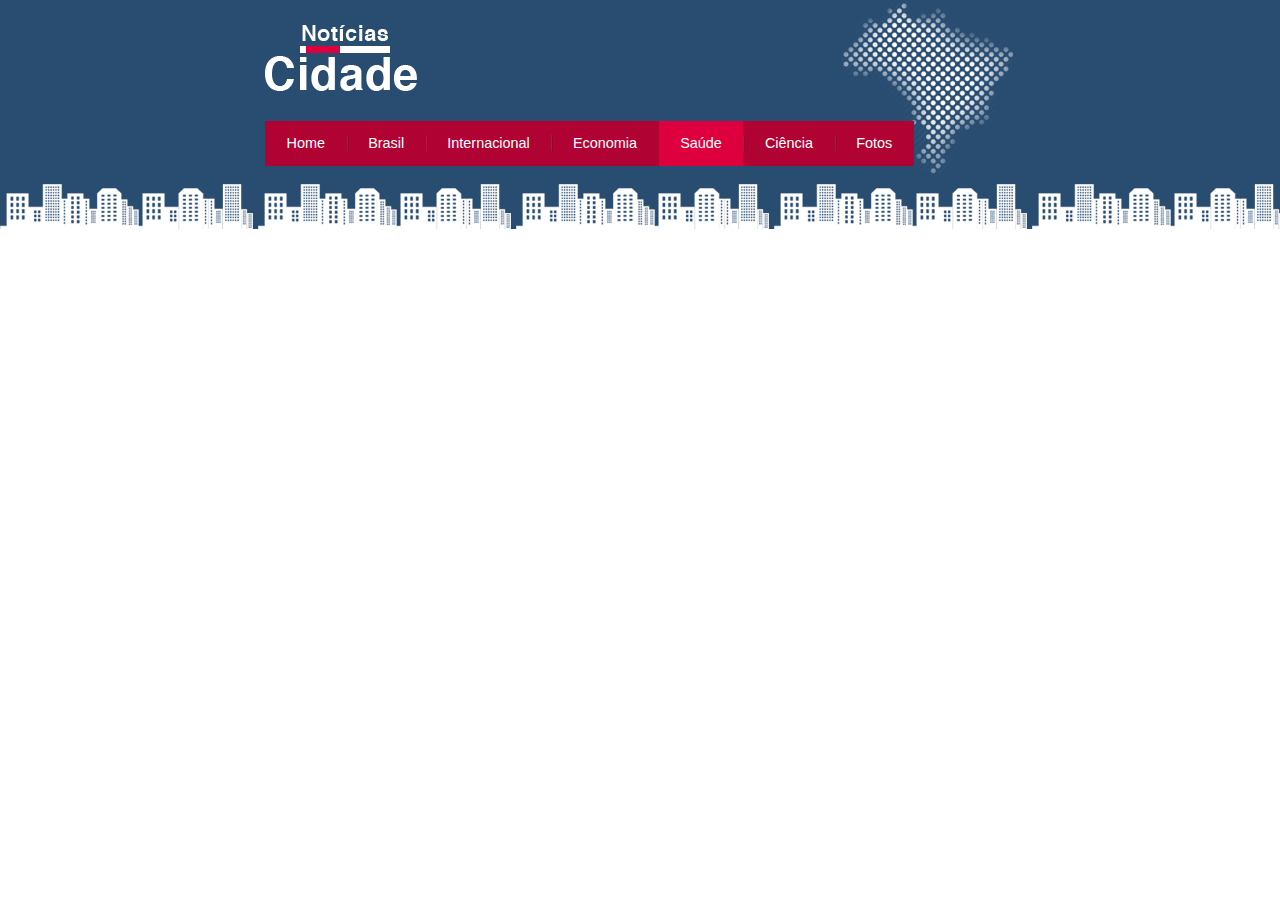
<file: saude.html>
<!DOCTYPE html>
<html>
    <head>
        <title>Notícias Cidade - Seu site de notícias</title>
        <meta charset="utf-8">

        <!--Estilo customizado-->
        <link rel="stylesheet" type="text/css" href="estilo.css">

    </head>

    <body class="saude">
        <div id="container">
            <div id="topo">
                <h1 class="logo">Notícias Cidade</h1> 
                <!--título permaneceu por uma questão de acessibilidade
                Atenção -> não ocultar com 'display non'e pois os 
                buscadores como Google podem se questionar
                o porquê de você estar escondendo conteúdo-->
                <ul id="navegacao">
                    <li class="primeiro">
                        <a id="home" href="index.html">Home</a>
                    </li>
                    <li>
                        <a id="brasil" href="brasil.html">Brasil</a>
                    </li>
                    <li>
                        <a id="internacional" href="internacional.html">Internacional</a>
                    </li>
                    <li>
                        <a id="economia" href="economia.html">Economia</a>
                    </li>
                    <li>
                        <a id="saude" href="saude.html">Saúde</a>
                    </li>
                    <li>
                        <a id="ciencia" href="ciencia.html">Ciência</a>
                    </li>
                    <li>
                        <a id="fotos" href="fotos.html">Fotos</a>
                    </li>
                </ul>
            </div>
    </body>
</html>
</file>
<file: estilo.css>
* {
    margin: 0;
    padding: 0;
}
body {
    font-family: "Trebuchet MS", Arial, Helvetica, sans-serif;
    background: #fff url(/imagens/fundo.png) repeat-x;
}
#container {
    width: 750px;
    margin: 0 auto;
}
#topo {
    height: 150px;
    background: url(/imagens/detalhe-topo.png) no-repeat right top;
    padding-top: 25px;
}
.logo {
    width: 152px;
    height: 66px;
    background: url(/imagens/logo.png) no-repeat center;
    text-indent: -3000px;
}
a:link, a:visited {
    color: #b10333;
    padding: 2px;
}
a:hover {
    color: #e50040;
}
ul {
    margin: 0;
    padding: 0;
    list-style: none;
}
#topo ul{
    margin-top: 30px;
    background: #b10333;
    float: left;
}
#topo ul li {
    float: left;
}
#topo ul a {
    font-size: 0.9em;
    display: block;
    padding: 0.5em 1.5em;
    line-height: 2.1em;
    text-decoration: none;
    color: #fff;
    background: url(/imagens/divisor.png) no-repeat left center;
}
#topo ul .primeiro a {
    background: none;
}
#topo ul a:hover {
    color: #69001d;
}
body.home #navegacao a#home,
body.brasil #navegacao a#brasil,
body.internacional #navegacao a#internacional,
body.economia #navegacao a#economia,
body.saude #navegacao a#saude,
body.ciencia #navegacao a#ciencia,
body.fotos #navegacao a#fotos {
    color: #fff;
    background: #de003e;
    cursor: text;
}   
#conteudo {
    margin-top: 60px;
    background: #f5f5f5;
}
#primario {
    width: 270px;
    float: left;
    margin: 0 0 20px 195px;
}
#duas-colunas #primario {
    width: 555px;
}
#uma-coluna #primario {
    width: 750px;
    margin: 0 0 20px 0;
}
#secundario {
    width: 270px;
    float: left;
    margin: 0 0 20px 15px;
}
#lateral {
    width: 180px;
    float: left;
    margin: 0 0 20px -750px;
}
#container-rodape {
    background: #294c71;
    padding: 20px;
}
.caixa {
    margin: 10px 0;
    padding: 5px;
    background: #f3f3f3 url(/imagens/fundo-caixa.png);
}
h2 {
    font-size: 1em;
    background: #294c71;
    color: #fff;
    padding: 5px;
}
.caixa-conteudo {
    background: #fff;
    padding: 5px;
    margin-top: 5px;
}
#lateral ul a {
    font-size: 0.9em;
    padding: 3px;
    display: block;
    line-height: 30px;
    color: #000;
    text-decoration: none;
    border-bottom: 1px solid #f3f3f3;
}
#lateral ul a:hover {
    color: #a1a1a1;
    background: #f9f9f9 url(/imagens/marcador.png) no-repeat left center;
    padding-left: 20px;
}
label {
    display: block;
    cursor: pointer;
}
input {
    padding: 5px;
    width: 125px;
    font-size: 0.9em;
    background-color: #fff;
}
input.submit {
    width: 80px;
    color: #fff;
    background-color: #b10333;
    border: 2px solid #870529;
    padding: 5px;
}
img.imagem-principal {
    border: 3px solid #dfdfdf;
    width: 98%;
}
h3 {
    text-transform: uppercase;
    display: inline;
    font-size: 0.8em;
    padding: 3px;
}
.destaque h3 {
    background: #b10333;
    color: #fff;
}
.entrevista h3 {
    background: #de003e;
}
#lista-noticias li {
    padding: 2px;
    border-bottom: 1px solid #ccc;
    height: 62px;
}
#lista-noticias li a img {
    float: left;
    margin: 5px;
}
#lista-noticias li a {
    text-decoration: none;
}
#lista-noticias li a h3 {
    font-size: 0.8em;
    padding: 0;
    color: #3e7ab9;
}
#lista-noticias li a p {
    font-size: 0.7em;
    color: #000;
}
#lista-noticias li:hover {
    background: #eee;
    cursor: pointer;
}
#rodape {
    width: 750px;
    margin: 0 auto;
    color: #fff;
}
</file>
